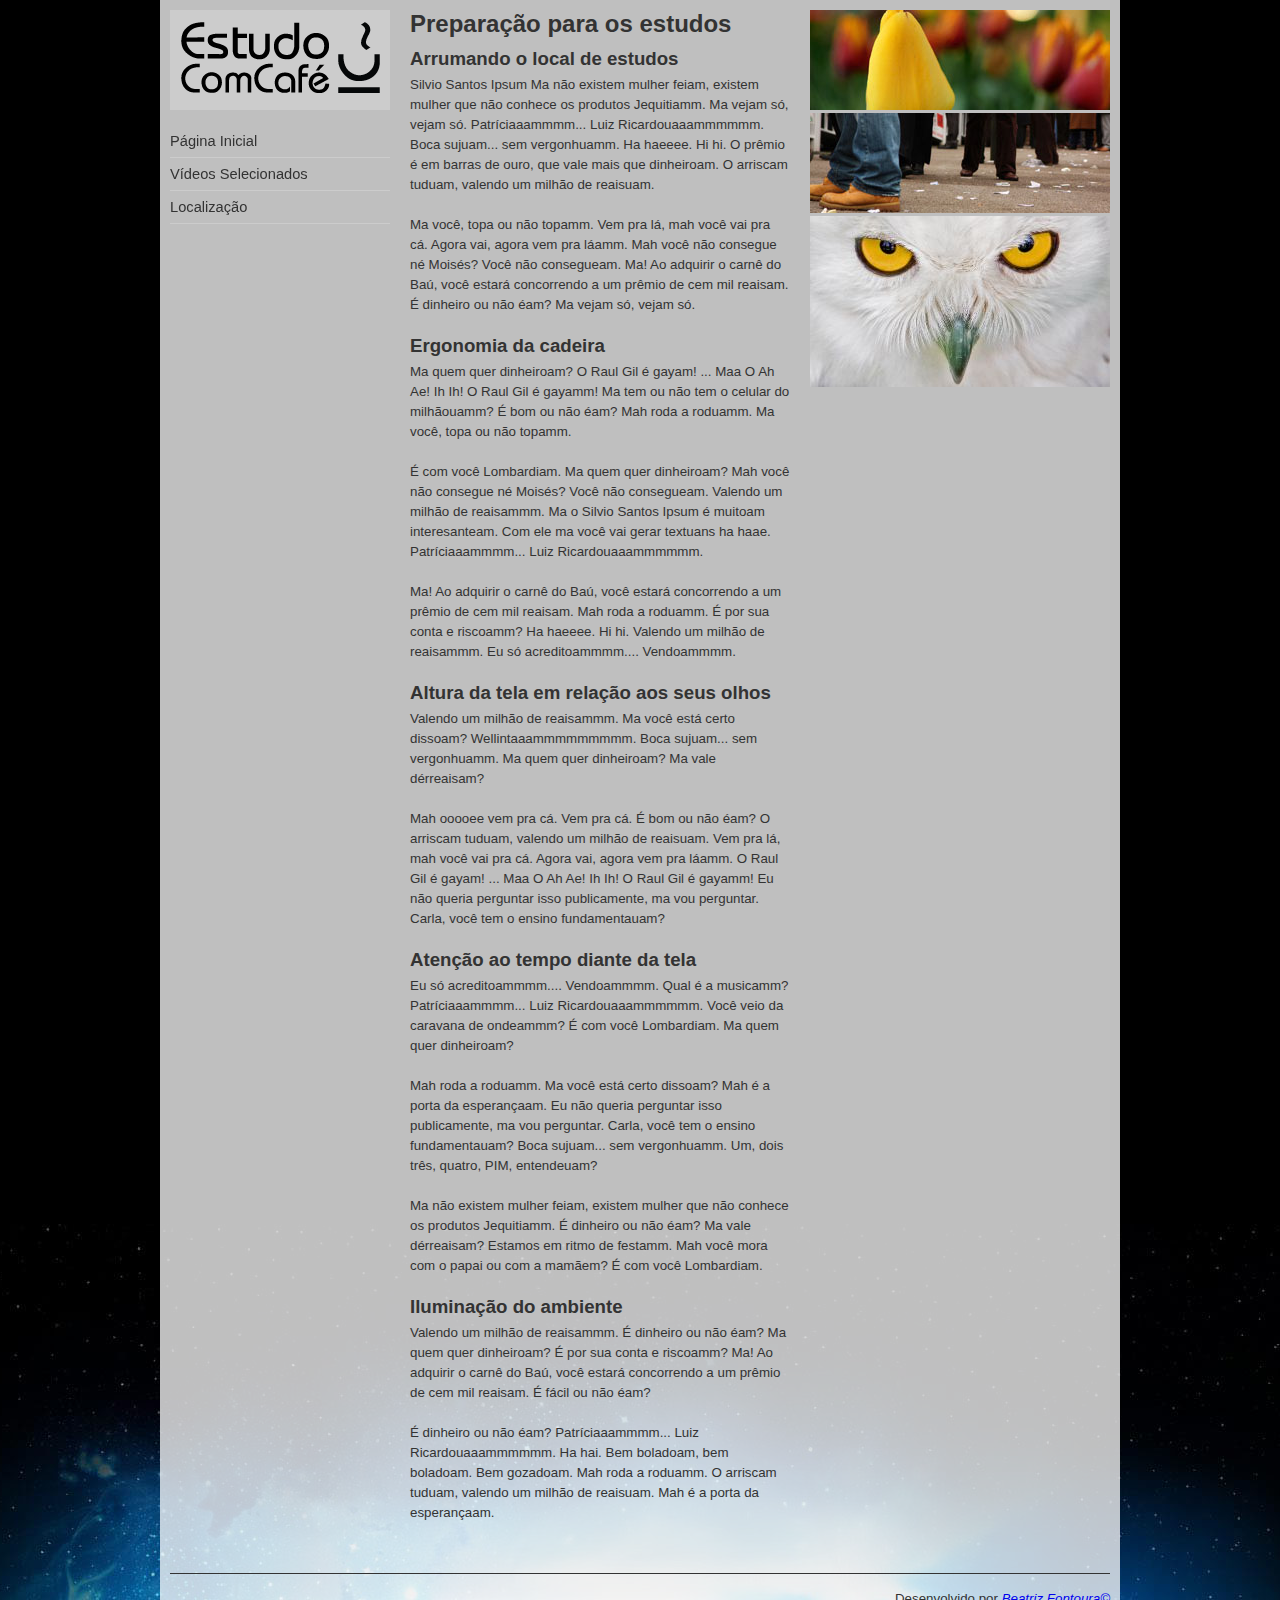
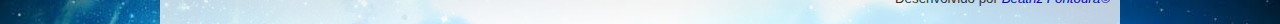
<file: index.html>
<!DOCTYPE html>
<html lang="pt-br">

<head>
    <meta charset="UTF-8">
    <title>Estudo Com Café</title>
    <link rel="stylesheet" type="text/css"  href="css/celular.css" media="screen and (max-width: 999px)">
    <link rel="stylesheet" type="text/css"  href="css/desktop.css" media="screen and (min-width: 1000px)">
</head>

 <body>

 <div id="interface">

     <aside id="logo-menu">
         <header>
             <h1>
                 <a href="index.html">
                     <img src="imagens/logo.png">
                 </a>
             </h1>
         </header>

         <nav>
             <ul>
                 <li><a href="index.html">Página Inicial</a></li>
                 <li><a href="video.html">Vídeos Selecionados</a></li>
                 <li><a href="local.html">Localização</a></li>
             </ul>
         </nav>
     </aside>

     <section>
             <article id="texto">
                 <h1>Preparação para os estudos</h1>

                 <h2>Arrumando o local de estudos</h2>

                 <p>Silvio Santos Ipsum Ma não existem mulher feiam, existem mulher que não conhece os produtos Jequitiamm. Ma vejam só, vejam só. Patríciaaammmm... Luiz Ricardouaaammmmmm. Boca sujuam... sem vergonhuamm. Ha haeeee. Hi hi. O prêmio é em barras de ouro, que vale mais que dinheiroam. O arriscam tuduam, valendo um milhão de reaisuam.</p>
                 <p>Ma você, topa ou não topamm. Vem pra lá, mah você vai pra cá. Agora vai, agora vem pra láamm. Mah você não consegue né Moisés? Você não consegueam. Ma! Ao adquirir o carnê do Baú, você estará concorrendo a um prêmio de cem mil reaisam. É dinheiro ou não éam? Ma vejam só, vejam só.</p>

                 <h2>Ergonomia da cadeira</h2>

                 <p>Ma quem quer dinheiroam? O Raul Gil é gayam! ... Maa O Ah Ae! Ih Ih! O Raul Gil é gayamm! Ma tem ou não tem o celular do milhãouamm? É bom ou não éam? Mah roda a roduamm. Ma você, topa ou não topamm.</p>
                 <p>É com você Lombardiam. Ma quem quer dinheiroam? Mah você não consegue né Moisés? Você não consegueam. Valendo um milhão de reaisammm. Ma o Silvio Santos Ipsum é muitoam interesanteam. Com ele ma você vai gerar textuans ha haae. Patríciaaammmm... Luiz Ricardouaaammmmmm.</p>
                 <p>Ma! Ao adquirir o carnê do Baú, você estará concorrendo a um prêmio de cem mil reaisam. Mah roda a roduamm. É por sua conta e riscoamm? Ha haeeee. Hi hi. Valendo um milhão de reaisammm. Eu só acreditoammmm.... Vendoammmm.</p>


                 <h2>Altura da tela em relação aos seus olhos</h2>

                 <p>Valendo um milhão de reaisammm. Ma você está certo dissoam? Wellintaaammmmmmmmm. Boca sujuam... sem vergonhuamm. Ma quem quer dinheiroam? Ma vale dérreaisam?</p>
                 <p>Mah ooooee vem pra cá. Vem pra cá. É bom ou não éam? O arriscam tuduam, valendo um milhão de reaisuam. Vem pra lá, mah você vai pra cá. Agora vai, agora vem pra láamm. O Raul Gil é gayam! ... Maa O Ah Ae! Ih Ih! O Raul Gil é gayamm! Eu não queria perguntar isso publicamente, ma vou perguntar. Carla, você tem o ensino fundamentauam?</p>

                 <h2>Atenção ao tempo diante da tela</h2>

                 <p>Eu só acreditoammmm.... Vendoammmm. Qual é a musicamm? Patríciaaammmm... Luiz Ricardouaaammmmmm. Você veio da caravana de ondeammm? É com você Lombardiam. Ma quem quer dinheiroam?</p>
                 <p>Mah roda a roduamm. Ma você está certo dissoam? Mah é a porta da esperançaam. Eu não queria perguntar isso publicamente, ma vou perguntar. Carla, você tem o ensino fundamentauam? Boca sujuam... sem vergonhuamm. Um, dois três, quatro, PIM, entendeuam?</p>
                 <p>Ma não existem mulher feiam, existem mulher que não conhece os produtos Jequitiamm. É dinheiro ou não éam? Ma vale dérreaisam? Estamos em ritmo de festamm. Mah você mora com o papai ou com a mamãem? É com você Lombardiam.</p>

                 <h2>Iluminação do ambiente</h2>

                 <p>Valendo um milhão de reaisammm. É dinheiro ou não éam? Ma quem quer dinheiroam? É por sua conta e riscoamm? Ma! Ao adquirir o carnê do Baú, você estará concorrendo a um prêmio de cem mil reaisam. É fácil ou não éam?</p>
                 <p>É dinheiro ou não éam? Patríciaaammmm... Luiz Ricardouaaammmmmm. Ha hai. Bem boladoam, bem boladoam. Bem gozadoam. Mah roda a roduamm. O arriscam tuduam, valendo um milhão de reaisuam. Mah é a porta da esperançaam.</p>
             </article>

             <aside id="imagens">
                 <img class="imagens" src="imagens/flor.jpg">
                 <img class="imagens" src="imagens/pes.jpg">
                 <img class="imagens" src="imagens/olhos.jpg">
             </aside>
     </section>


      <footer>
         Desenvolvido por <a href="https://github.com/befonto" target="_blank">Beatriz Fontoura&copy;</a>
     </footer>
 </div>
 </body>
</file>
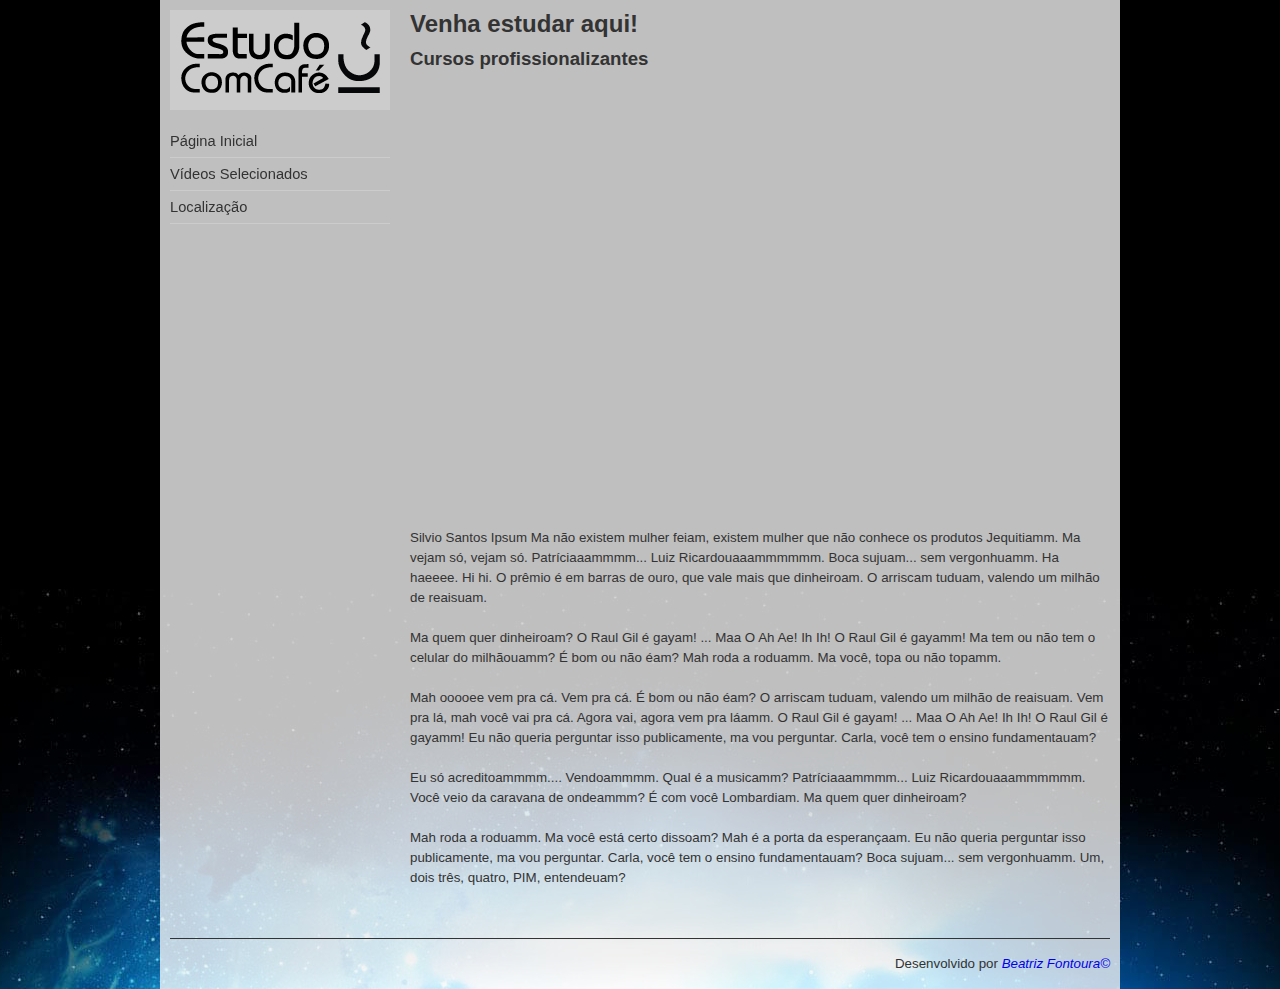
<file: local.html>
<!DOCTYPE html>
<html lang="pt-br">

<head>
    <meta charset="UTF-8">
    <title>Localização - Estudo Com Café</title>
   <link rel="stylesheet" type="text/css"  href="css/celular.css" media="screen and (max-width: 999px)">
   <link rel="stylesheet" type="text/css"  href="css/desktop.css" media="screen and (min-width: 1000px)">
</head>

 <body>

 <div id="interface">

     <aside id="logo-menu">
         <header>
             <h1>
                 <a href="index.html">
                     <img src="imagens/logo.png">
                 </a>
             </h1>
         </header>

         <nav>
             <ul>
                 <li><a href="index.html">Página Inicial</a></li>
                 <li><a href="video.html">Vídeos Selecionados</a></li>
                 <li><a href="local.html">Localização</a></li>
             </ul>
         </nav>
     </aside>

     <section>
             <article id="artigo-interno">

                 <h1>Venha estudar aqui!</h1>

                 <h2>Cursos profissionalizantes</h2>

                    <iframe class="mapa" src="https://www.google.com/maps/embed?pb=!1m14!1m12!1m3!1d3691.5886366870845!2d114.1646818867539!3d22.293567290789674!2m3!1f0!2f0!3f0!3m2!1i1024!2i768!4f13.1!5e0!3m2!1spt-BR!2sbr!4v1687789444115!5m2!1spt-BR!2sbr" style="border:0;" allowfullscreen="" loading="lazy" referrerpolicy="no-referrer-when-downgrade"></iframe>


                       <p>Silvio Santos Ipsum Ma não existem mulher feiam, existem mulher que não conhece os produtos Jequitiamm. Ma vejam só, vejam só. Patríciaaammmm... Luiz Ricardouaaammmmmm. Boca sujuam... sem vergonhuamm. Ha haeeee. Hi hi. O prêmio é em barras de ouro, que vale mais que dinheiroam. O arriscam tuduam, valendo um milhão de reaisuam.</p>

                       <p>Ma quem quer dinheiroam? O Raul Gil é gayam! ... Maa O Ah Ae! Ih Ih! O Raul Gil é gayamm! Ma tem ou não tem o celular do milhãouamm? É bom ou não éam? Mah roda a roduamm. Ma você, topa ou não topamm.</p>

                       <p>Mah ooooee vem pra cá. Vem pra cá. É bom ou não éam? O arriscam tuduam, valendo um milhão de reaisuam. Vem pra lá, mah você vai pra cá. Agora vai, agora vem pra láamm. O Raul Gil é gayam! ... Maa O Ah Ae! Ih Ih! O Raul Gil é gayamm! Eu não queria perguntar isso publicamente, ma vou perguntar. Carla, você tem o ensino fundamentauam?</p>

                       <p>Eu só acreditoammmm.... Vendoammmm. Qual é a musicamm? Patríciaaammmm... Luiz Ricardouaaammmmmm. Você veio da caravana de ondeammm? É com você Lombardiam. Ma quem quer dinheiroam?</p>

                       <p>Mah roda a roduamm. Ma você está certo dissoam? Mah é a porta da esperançaam. Eu não queria perguntar isso publicamente, ma vou perguntar. Carla, você tem o ensino fundamentauam? Boca sujuam... sem vergonhuamm. Um, dois três, quatro, PIM, entendeuam?</p>

             </article>
     </section>
     <footer>
         Desenvolvido por <a href="https://github.com/befonto" target="_blank">Beatriz Fontoura&copy;</a>
     </footer>
 </div>
 </body>
</file>
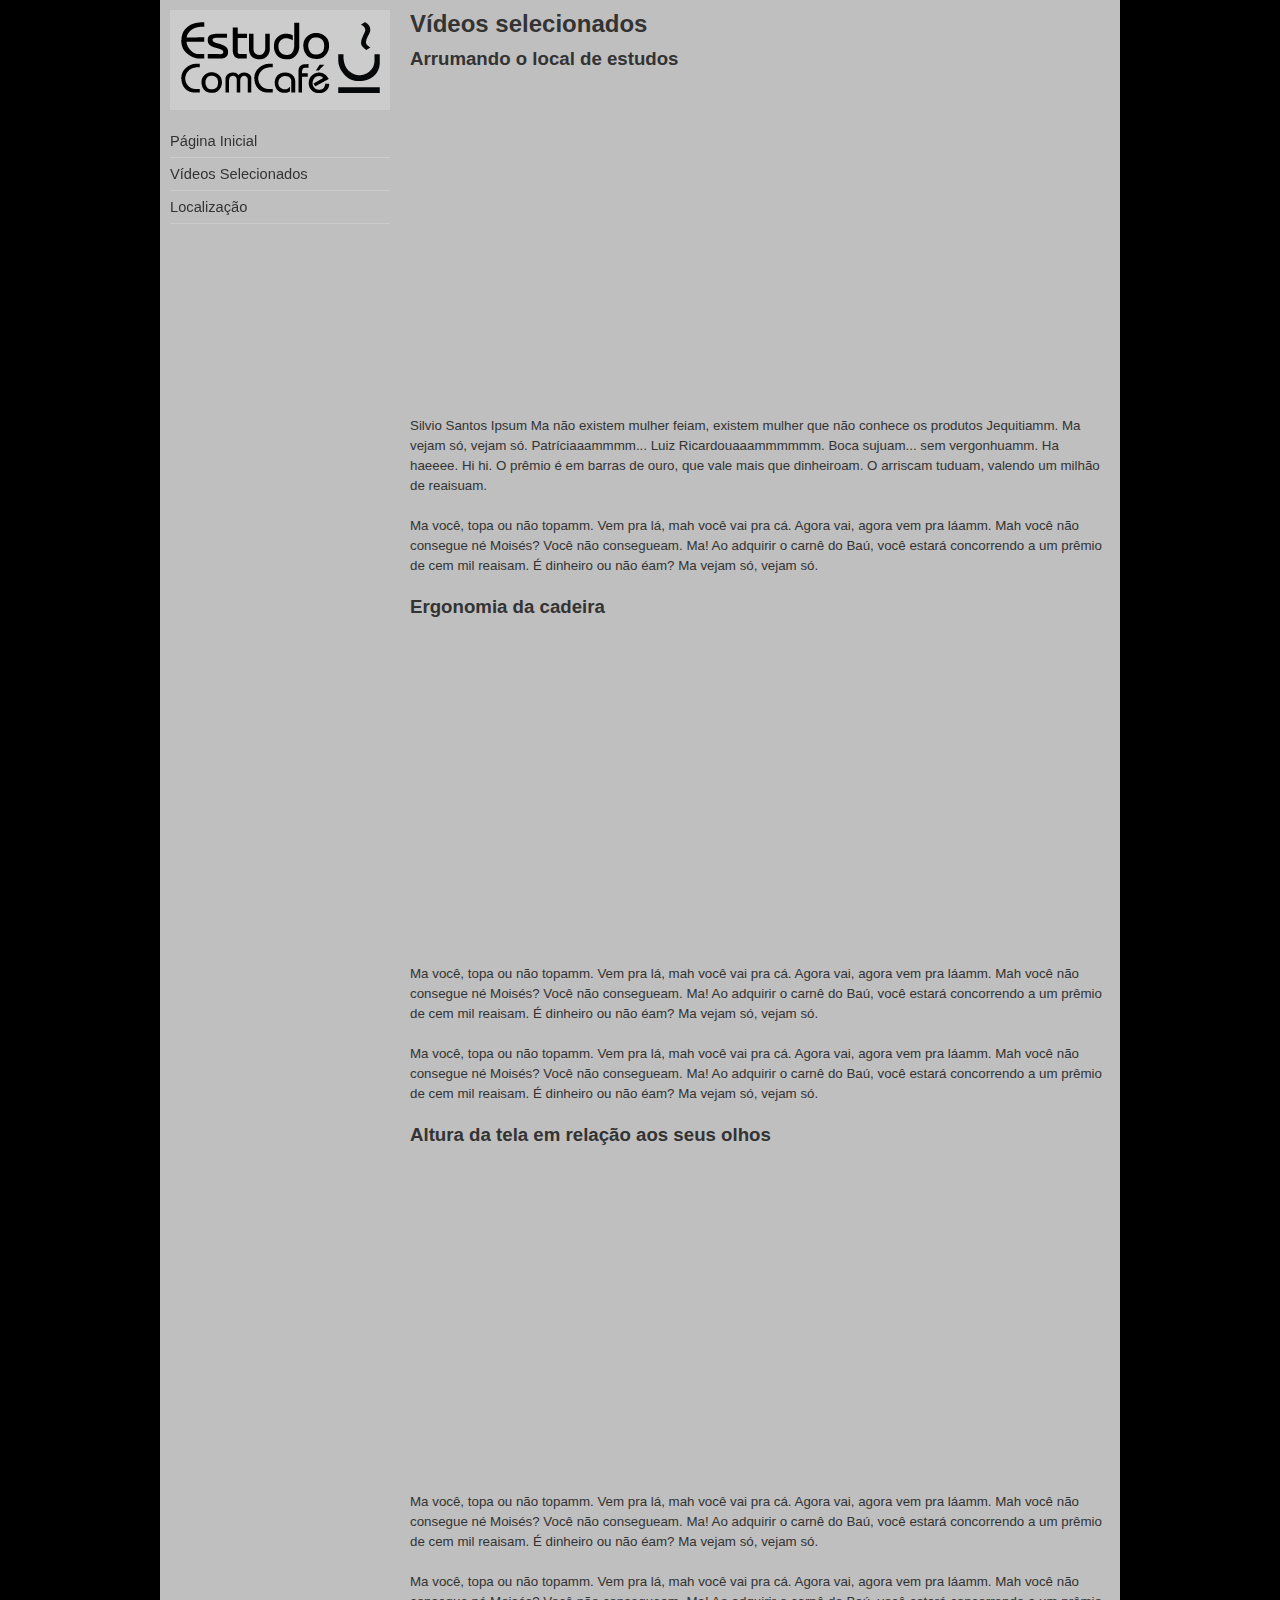
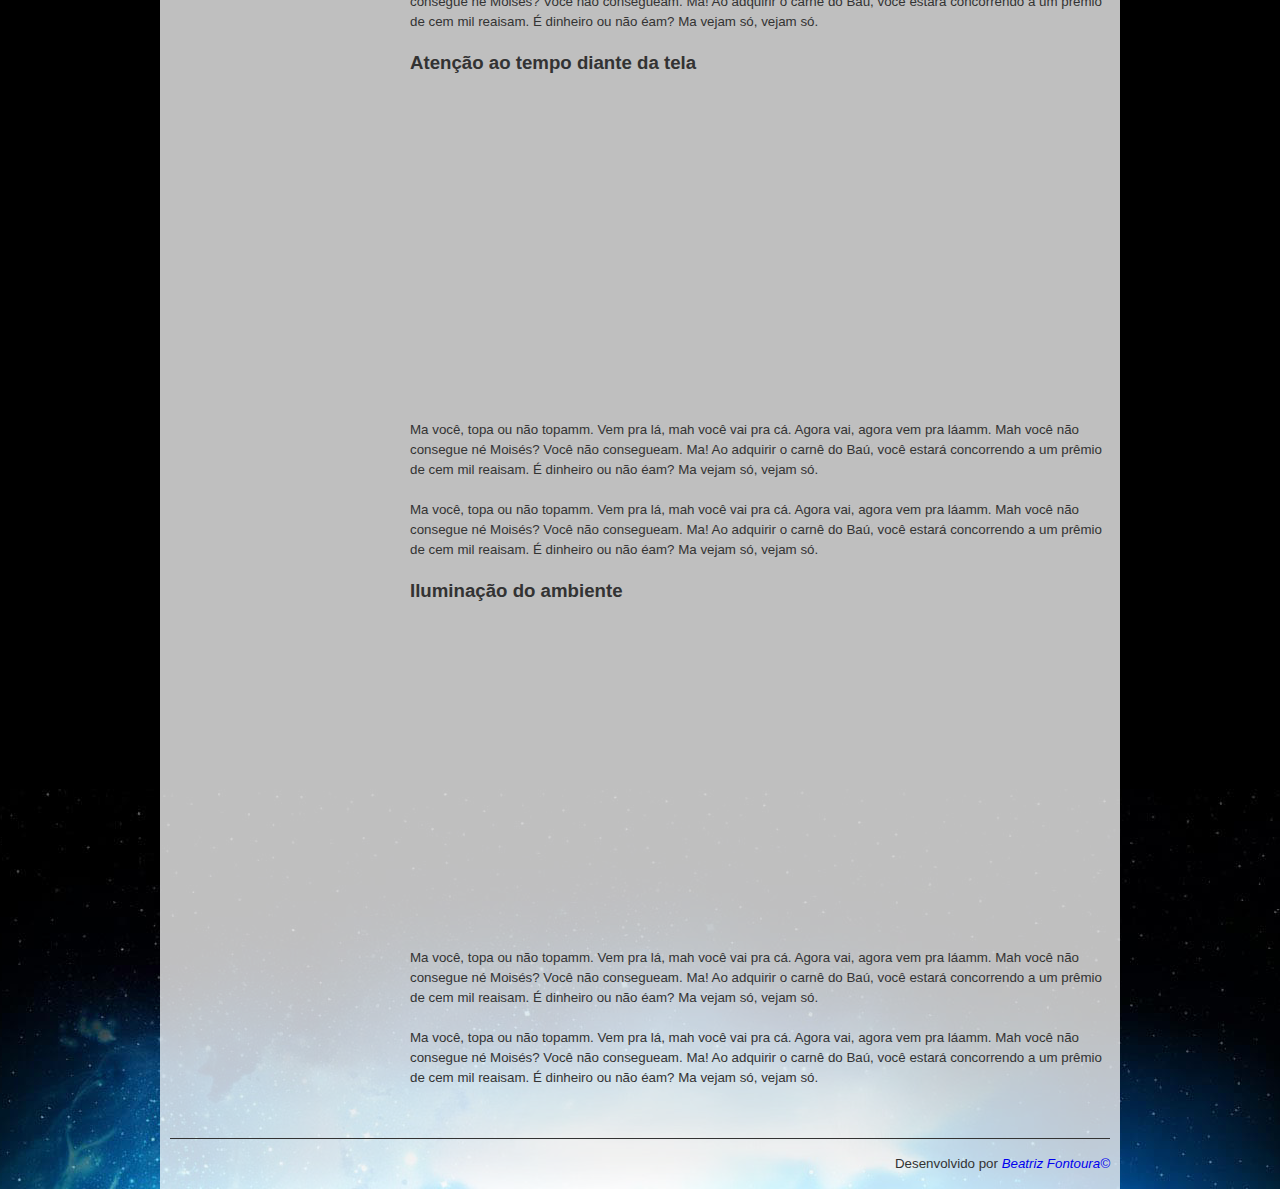
<file: video.html>
<!DOCTYPE html>
<html lang="pt-br">

<head>
    <meta charset="UTF-8">
    <title>Vídeos - Estudo Com Café</title>
    <link rel="stylesheet" type="text/css"  href="css/celular.css" media="screen and (max-width: 999px)">
    <link rel="stylesheet" type="text/css"  href="css/desktop.css" media="screen and (min-width: 1000px)">
</head>

 <body>

 <div id="interface">

     <aside id="logo-menu">
         <header>
             <h1>
                 <a href="index.html">
                     <img src="imagens/logo.png">
                 </a>
             </h1>
         </header>

         <nav>
             <ul>
                 <li><a href="index.html">Página Inicial</a></li>
                 <li><a href="video.html">Vídeos Selecionados</a></li>
                 <li><a href="local.html">Localização</a></li>
             </ul>
         </nav>
     </aside>

     <section>
             <article id="artigo-interno">
                 <h1>Vídeos selecionados</h1>

         <h2>Arrumando o local de estudos</h2>

                <p><iframe class="video" src="https://www.youtube.com/embed/TDcGtz2Wx4s" title="YouTube video player" frameborder="0" allow="accelerometer; autoplay; clipboard-write; encrypted-media; gyroscope; picture-in-picture; web-share" allowfullscreen></iframe></p>

                <p>Silvio Santos Ipsum Ma não existem mulher feiam, existem mulher que não conhece os produtos Jequitiamm. Ma vejam só, vejam só. Patríciaaammmm... Luiz Ricardouaaammmmmm. Boca sujuam... sem vergonhuamm. Ha haeeee. Hi hi. O prêmio é em barras de ouro, que vale mais que dinheiroam. O arriscam tuduam, valendo um milhão de reaisuam.</p>
                <p>Ma você, topa ou não topamm. Vem pra lá, mah você vai pra cá. Agora vai, agora vem pra láamm. Mah você não consegue né Moisés? Você não consegueam. Ma! Ao adquirir o carnê do Baú, você estará concorrendo a um prêmio de cem mil reaisam. É dinheiro ou não éam? Ma vejam só, vejam só.</p>


         <h2>Ergonomia da cadeira</h2>

               <p><iframe class="video" src="https://www.youtube.com/embed/MeX0yHMs9Nk" title="YouTube video player" frameborder="0" allow="accelerometer; autoplay; clipboard-write; encrypted-media; gyroscope; picture-in-picture; web-share" allowfullscreen></iframe></p>

                <p>Ma você, topa ou não topamm. Vem pra lá, mah você vai pra cá. Agora vai, agora vem pra láamm. Mah você não consegue né Moisés? Você não consegueam. Ma! Ao adquirir o carnê do Baú, você estará concorrendo a um prêmio de cem mil reaisam. É dinheiro ou não éam? Ma vejam só, vejam só.</p>
                <p>Ma você, topa ou não topamm. Vem pra lá, mah você vai pra cá. Agora vai, agora vem pra láamm. Mah você não consegue né Moisés? Você não consegueam. Ma! Ao adquirir o carnê do Baú, você estará concorrendo a um prêmio de cem mil reaisam. É dinheiro ou não éam? Ma vejam só, vejam só.</p>


        <h2>Altura da tela em relação aos seus olhos</h2>

                <p><iframe class="video" src="https://www.youtube.com/embed/RgKAFK5djSk" title="YouTube video player" frameborder="0" allow="accelerometer; autoplay; clipboard-write; encrypted-media; gyroscope; picture-in-picture; web-share" allowfullscreen></iframe></p>

                <p>Ma você, topa ou não topamm. Vem pra lá, mah você vai pra cá. Agora vai, agora vem pra láamm. Mah você não consegue né Moisés? Você não consegueam. Ma! Ao adquirir o carnê do Baú, você estará concorrendo a um prêmio de cem mil reaisam. É dinheiro ou não éam? Ma vejam só, vejam só.</p>
                <p>Ma você, topa ou não topamm. Vem pra lá, mah você vai pra cá. Agora vai, agora vem pra láamm. Mah você não consegue né Moisés? Você não consegueam. Ma! Ao adquirir o carnê do Baú, você estará concorrendo a um prêmio de cem mil reaisam. É dinheiro ou não éam? Ma vejam só, vejam só.</p>


        <h2>Atenção ao tempo diante da tela</h2>


                <p><iframe class="video" src="https://www.youtube.com/embed/qVriK-z7JBA" title="YouTube video player" frameborder="0" allow="accelerometer; autoplay; clipboard-write; encrypted-media; gyroscope; picture-in-picture; web-share" allowfullscreen></iframe></p>

                <p>Ma você, topa ou não topamm. Vem pra lá, mah você vai pra cá. Agora vai, agora vem pra láamm. Mah você não consegue né Moisés? Você não consegueam. Ma! Ao adquirir o carnê do Baú, você estará concorrendo a um prêmio de cem mil reaisam. É dinheiro ou não éam? Ma vejam só, vejam só.</p>
                <p>Ma você, topa ou não topamm. Vem pra lá, mah você vai pra cá. Agora vai, agora vem pra láamm. Mah você não consegue né Moisés? Você não consegueam. Ma! Ao adquirir o carnê do Baú, você estará concorrendo a um prêmio de cem mil reaisam. É dinheiro ou não éam? Ma vejam só, vejam só.</p>


        <h2>Iluminação do ambiente</h2>

                <p><iframe class="video" src="https://www.youtube.com/embed/NNiTxUEnmKI" title="YouTube video player" frameborder="0" allow="accelerometer; autoplay; clipboard-write; encrypted-media; gyroscope; picture-in-picture; web-share" allowfullscreen></iframe></p>

                <p>Ma você, topa ou não topamm. Vem pra lá, mah você vai pra cá. Agora vai, agora vem pra láamm. Mah você não consegue né Moisés? Você não consegueam. Ma! Ao adquirir o carnê do Baú, você estará concorrendo a um prêmio de cem mil reaisam. É dinheiro ou não éam? Ma vejam só, vejam só.</p>
                <p>Ma você, topa ou não topamm. Vem pra lá, mah você vai pra cá. Agora vai, agora vem pra láamm. Mah você não consegue né Moisés? Você não consegueam. Ma! Ao adquirir o carnê do Baú, você estará concorrendo a um prêmio de cem mil reaisam. É dinheiro ou não éam? Ma vejam só, vejam só.</p>

             </article>
     </section>


     <footer>
         Desenvolvido por <a href="https://github.com/befonto" target="_blank">Beatriz Fontoura&copy;</a>
     </footer>
 </div>
 </body>
</file>
<file: css/celular.css>
@charset "UTF-8";

* {
    margin: 0px;
    padding: 0px;
    border: 0px;
}

body {
    width: 100%;
    font-family: Verdana, Geneva, sans-serif;
    font-size: 2.5rem;
    color: #333;
    background: #000 url("../imagens/fundo-baixo.jpg") no-repeat center bottom;
}

h1 {
    font-size: 4rem;
    padding: 1.5rem 0rem 2rem 0rem;
}

h2 {
   font-size: 3rem;
   padding: 1rem 0rem 1.5rem 0rem;
}

p {
    margin: 0rem 0px 2rem 0rem;
    line-height: 4rem; /* espaçamento entre linhas */
}

div#interface {
    max-width: 900px;
    min-width: 300px;
    padding: 20px;
    background-color: rgba(255, 255, 255, 0.90);
    margin: auto; /* centralizar a div */
}

aside#logo-menu {
    width: 100%;
}  /* para fazer oq quer no seu site dps */

header {
    width: 100%;
    text-align: center;
    background-color: #fff;
}

header img {
    margin: 12px 0px 10px 0px;
    width: 80%; /* logo indo junto da largura */
}

header, section article, .imagem, section {
    margin: 0px 0px 15px 0px;
}

nav ul li {
    list-style: none;
    line-height: 4rem;
    border-bottom: 0.2rem solid #ccc;
}

nav ul li a {
    padding: 2rem 0rem 2rem 2rem;
    background-color: #333;
    color: #fff;
    text-decoration: none;
    display: block;
    font-size: 2.3rem;
    transition: all 0.3s; /* ease 0.2s; ease é o tempo que vem antes da animação acontecer */
}

nav ul li a:hover {
    color: #333;
    background-color: #cecece;
    text-indent: 4rem; /* faz o texto ir pro lado ao passar o mouse sobre conjunto da animação acima */
}

section {
    width: 100%;
}

article#texto, article#artigo-interno {
    width:100%;
} /* com virgula é mais de uma coisa que eu quero puxar, espaço é quando tá um dentro do outro */

aside#imagens {
    width: 100%;
}

.imagem {
    width: 70%;
}

.video {
    width: 784px;
    height: 441px;
}

.mapa {
    width: 800px;
    height: 1000px;
}

footer {
    width: 100%;
    line-height: 50px;
    text-align: right;
    border-top: 1px solid #333;
}

footer a {
    cor: #000;
    text-decoration: none;
    font-size: 1.6 rem;
    font-style: italic;
}
</file>
<file: css/desktop.css>
@charset "UTF-8";

* {
    margin: 0px;
    padding: 0px;
    border: 0px;
}

body {
    width: 100%;
    font-family: Verdana, Geneva, sans-serif;
    font-size: 10pt;
    color: #333;
    background: #000 url("../imagens/fundo-baixo.jpg") no-repeat center bottom;
}

h1 {
    font-size: 18pt;
    padding-bottom: 10px;
}

h2 {
    font-size: 14pt;
    padding-bottom: 5px;
}

p {
    margin: 0px 0px 20px;
    line-height: 1.5em; /* espaçamento entre linhas */
}

div#interface {
    width: 940px;
    padding: 10px 10px 0px 10px;
    background-color: rgba(255, 255, 255, 0.75);
    margin: auto; /* centralizar a div */
}

aside#logo-menu {
    width: 220px;
    float: left; /* fixa a esquerda e ocupa o espaço e deixa usar o lado dele */
    position: fixed; /* fixa o menu ao rolar a tela */
}

header {
    width: 100%;
    height: 100px;
    text-align: center;
    background-color: #ccc;
}

header, section article, .imagem, section {
    margin: 0px 0px 15px 0px;
}

nav ul li {
    list-style: none;
    line-height: 32px;
    border-bottom: 1px solid #ccc;
}

nav ul li a {
    color: #333;
    text-decoration: none;
    display: block;
    font-size: 11pt;
    transition: all 0.5s ease 0.2s; /* ease é o tempo que vem antes da animação acontecer */
}

nav ul li a:hover {
    color: #fff;
    background-color: #333;
    text-indent: 20px; /* faz o texto ir pro lado ao passar o mouse sobre conjunto da animação acima */
}

section {
    width: 700px;
    float: right;
}

article#texto {
    width: 380px;
    float: left;
}

article#artigo-interno {
    width: 100%;
    float: left;
}

aside#imagens {
    width: 300px;
    float: right;
}

.video {
    width: 560px;
    height: 315px;
}

.imagem {
    width: 300px;
}

.mapa {
    width: 700px;
    height: 450px;
}

footer {
    clear: both; /* limpou tudo o que impedia e deixava o background color preto */
    width: 100%;
    line-height: 50px;
    text-align: right;
    border-top: 1px solid #333;
}

footer a {
    cor: #000;
    text-decoration: none;
    font-size: 10pt;
    font-style: italic;
}
header img {
    margin: 12px 0px 0px 0px;
}
</file>
